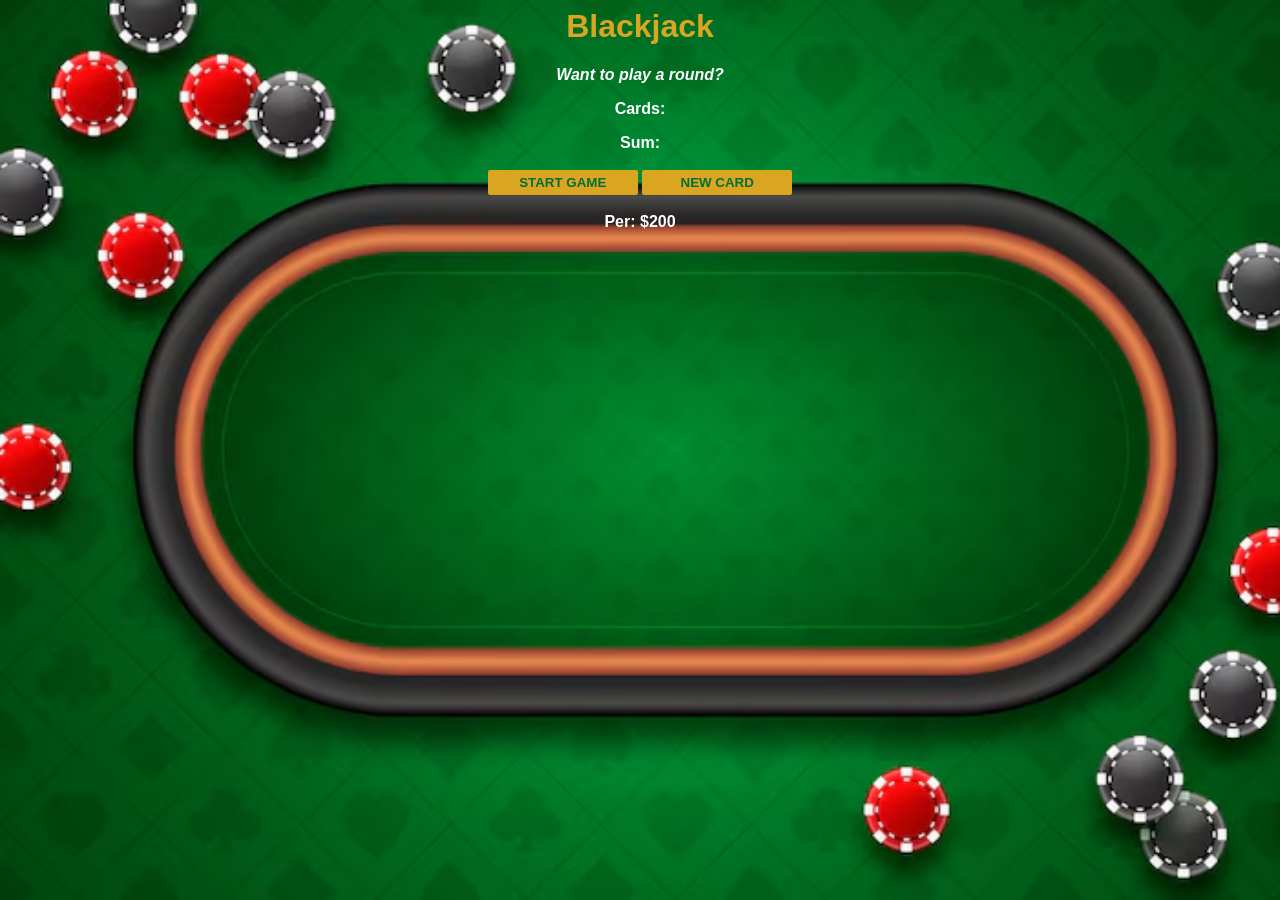
<file: BlackJackGame/index.html>
<html>
    <head>
        <link rel="stylesheet" href="index.css">
    </head>
    <body>
        <h1>Blackjack</h1>
        <p id="message-el">Want to play a round?</p>
        <p id="cards-el">Cards:</p>
        <p id="sum-el">Sum:</p>
        <button onclick="startGame()">START GAME</button>
        <button onclick="newCard()">NEW CARD</button>
        <p id="player-el"></p>
        <script src="index.js"></script>
    </body>
</html>
</file>
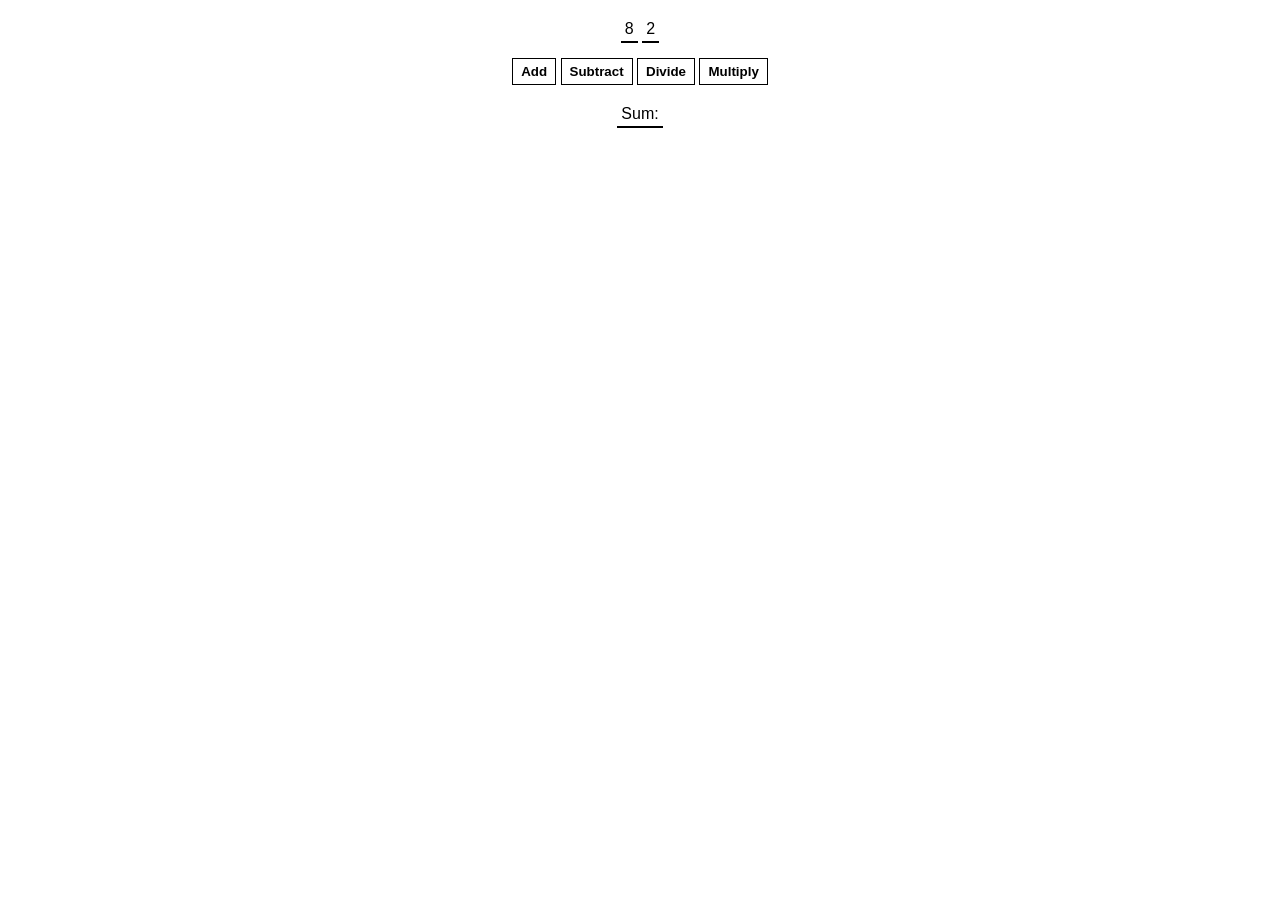
<file: Calculator/index.html>
<html>
    <head>
        <link rel="stylesheet" href="index.css">
    </head>
    <body>
        <span id="num1-el"></span>
        <span id="num2-el"></span>
        <br>
        <button onclick="add()">Add</button>
        <button onclick="subtract()">Subtract</button>
        <button onclick="divide()">Divide</button>
        <button onclick="multiply()">Multiply</button>
        <br>
        <span id="sum-el">Sum: </span>
        <script src="index.js"></script>
    </body>
</html>
</file>
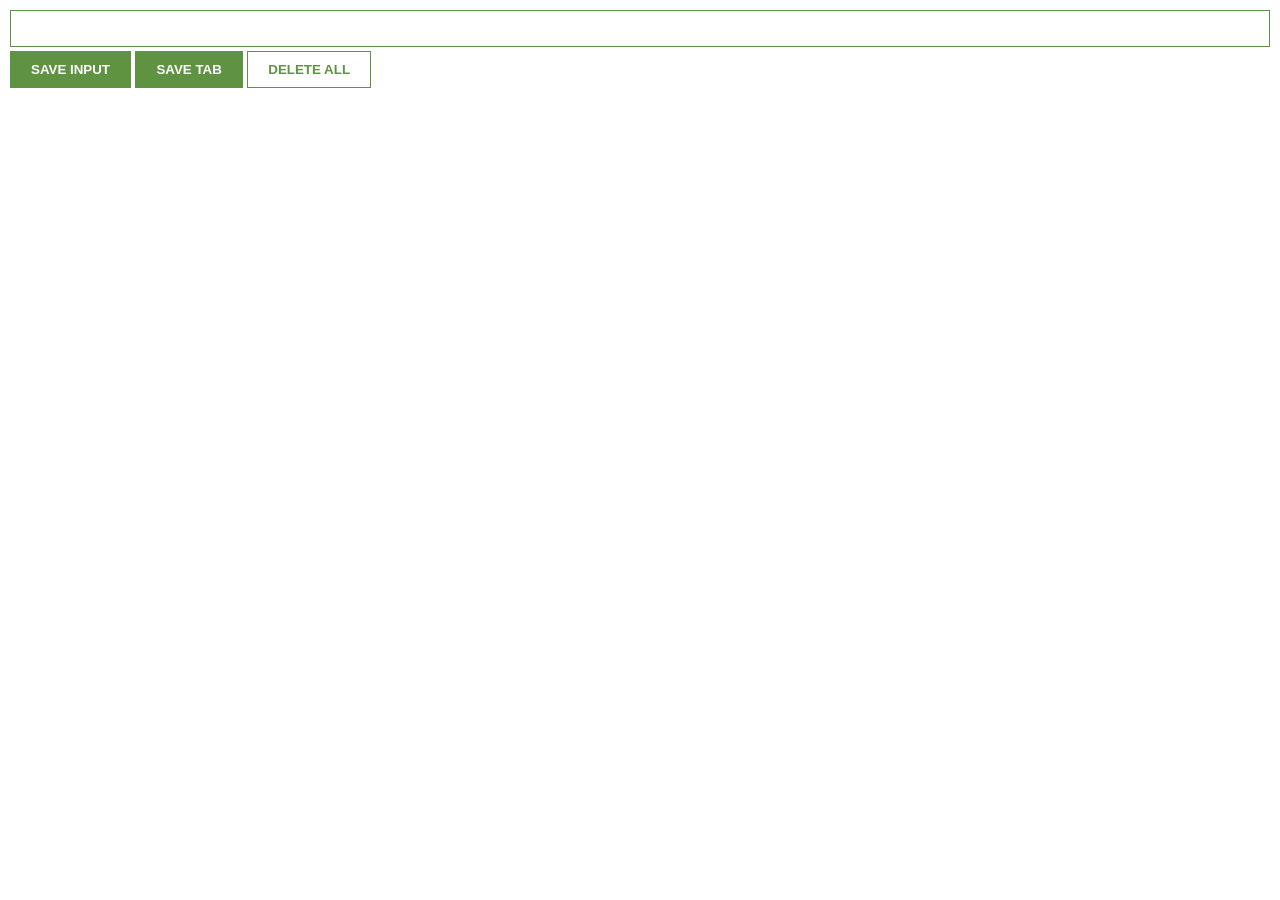
<file: ChromeExtension/index.html>
<html>
    <head>
        <link rel="stylesheet" href="index.css">
    </head>
    <body>
        <input type="text" id="input-el">
        <button id="input-btn">SAVE INPUT</button>
        <button id="tab-btn">SAVE TAB</button>
        <button id="delete-btn">DELETE ALL</button>
        <ul id="ul-el"></ul>
        <script type="module" src="index.js"></script>
    </body>
</html>
</file>
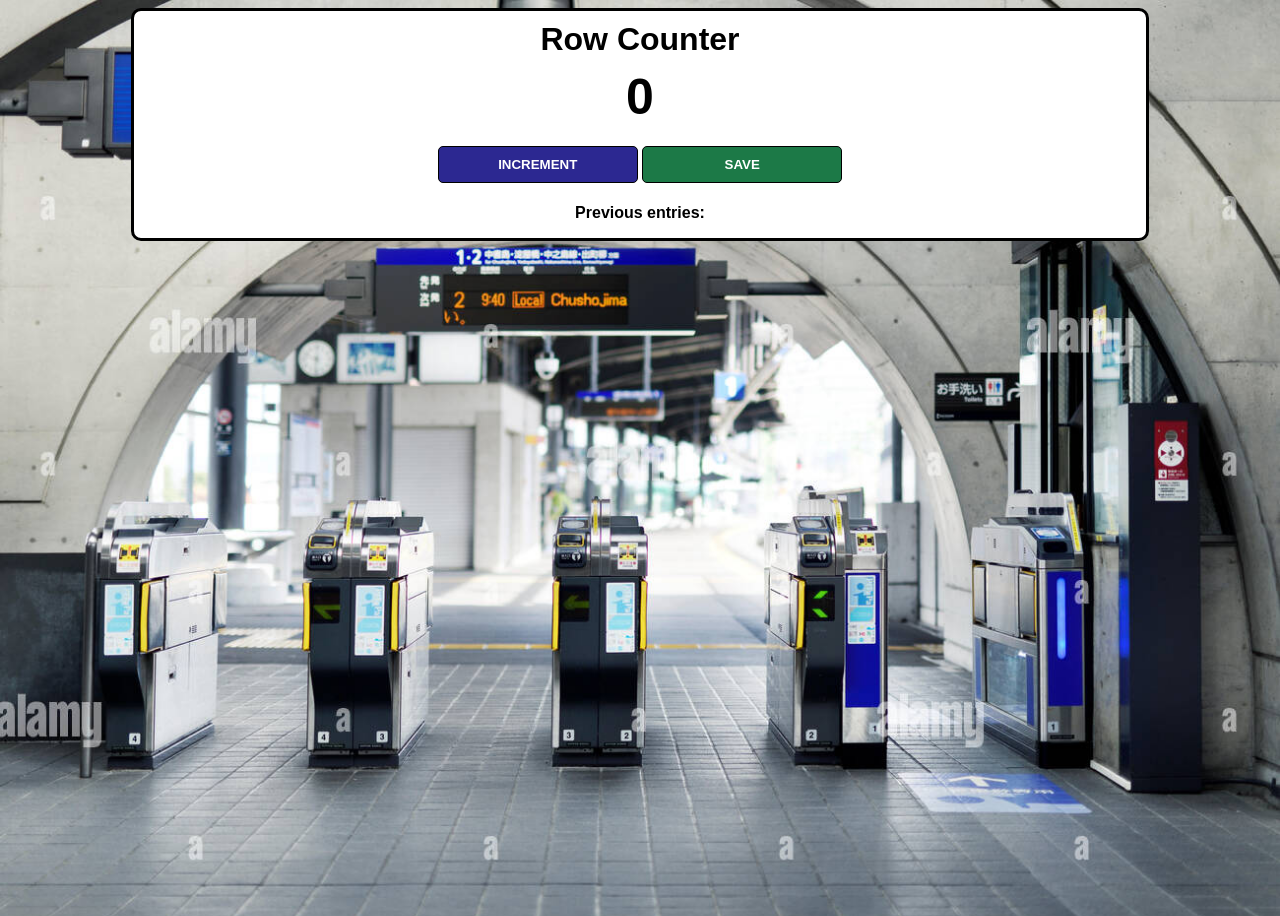
<file: CountBoard/index.html>
<html>
    <head>
        <link rel="stylesheet" href="index.css">
    </head>
    <body>
        <div class="container">
            <h1>Row Counter</h1>
            <h2 id="count-el">0</h2>
            <button id="increment-btn" onclick="increment()">INCREMENT</button>
            <button id="save-btn" onclick="save()">SAVE</button>
            <p id="save-el">Previous entries: </p>
        </div>
        <script src="index.js">
            nnerText
        </script>
    </body>
</html>
</file>
<file: BlackJackGame/index.css>
body {
    font-family: 'Trebuchet MS', 'Lucida Sans Unicode', 'Lucida Grande', Arial, sans-serif;
    background-image: url("table.png");
    background-size: cover;
    font-weight: bold;
    color: white;
    text-align: center;
}

h1 {
    color: goldenrod;
}

#message-el {
    font-style: italic;
}

button {
    color: #016f32;
    width: 150px;
    background: goldenrod;
    padding-top: 5px;
    padding-bottom: 5px;
    font-weight: bold;
    border: none;
    border-radius: 2px;
    margin-bottom: 2px;
    margin-top: 2px;
}
</file>
<file: Calculator/index.css>
body {
    font-family: Arial, Helvetica, sans-serif;
    padding: 20px 0;
    margin: 0;
    text-align: center;
}

span {
    border-bottom: 2px solid black;
    padding: 4px;
}

button {
    margin: 20px 0;
    background: white;
    color: black;
    border: 1px solid black;
    font-weight: bold;
    cursor: pointer;
    padding: 5px 8px;
}
</file>
<file: ChromeExtension/index.css>
body {
    margin: 0;
    padding: 10px;
    font-family: Arial, Helvetica, sans-serif;
    min-width: 400px;
}

input {
    width: 100%;
    padding: 10px;
    box-sizing: border-box;
    border: 1px solid #5f9341;
    margin-bottom: 4px;
}

button {
    background: #5f9341;
    color: white;
    padding: 10px 20px;
    border: 1px solid #5f9341;
    font-weight: bold;
}

/* Style the button according to the provided design */

#delete-btn {
    background: white;
    color: #5f9341;
}


/* STYLE THE LIST ACCORDING TO THE DESIGN */
ul {
    margin-top: 20px;
    list-style: none;
    padding-left: 0;
}

li {
    margin-top: 5px;
}

a {
    color: #5f9341;
}
</file>
<file: CountBoard/index.css>
body {
    background-image: url("station.jpg");
    background-size: cover;
    font-family: 'Open Sans', 'Helvetica Neue', sans-serif;
    text-align: center;
    height: 100vh;
}

.container {
    background: white;
    max-width: 80%;
    margin: auto;
    border: 3px solid black;
    border-radius: 10px;
}

h1 {
    margin-top: 10px;
    margin-bottom: 10px;
}

h2 {
    font-size: 50px;
    margin-top: 0;
    margin-bottom: 20px;
}

button {
    border: 1px solid black;
    padding-top: 10px;
    padding-bottom: 10px;
    color: white;
    font-weight: bold;
    width: 200px;
    margin-bottom: 5px;
    border-radius: 5px;
}

#increment-btn {
    background: #2C2891;
}

#save-btn {
    background: #1C7947;
}

#save-el {
    font-weight: bold;
}
</file>
